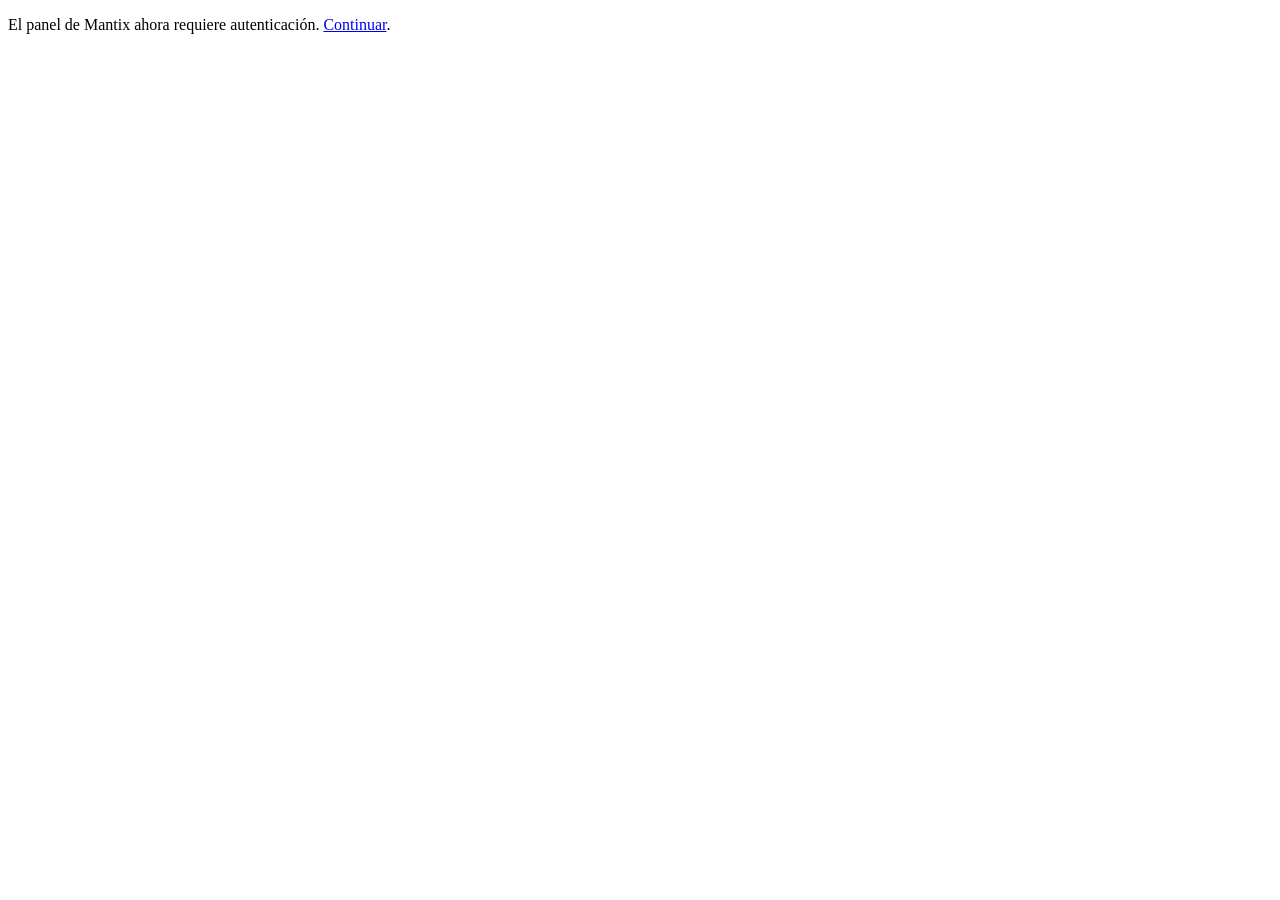
<file: index.html>
<!DOCTYPE html>
<html lang="es">
<head>
  <meta charset="UTF-8">
  <meta http-equiv="refresh" content="0;url=index.php">
  <meta name="robots" content="noindex">
  <title>Redirigiendo | Mantix</title>
</head>
<body>
  <p>El panel de Mantix ahora requiere autenticación. <a href="index.php">Continuar</a>.</p>
</body>
</html>
</file>
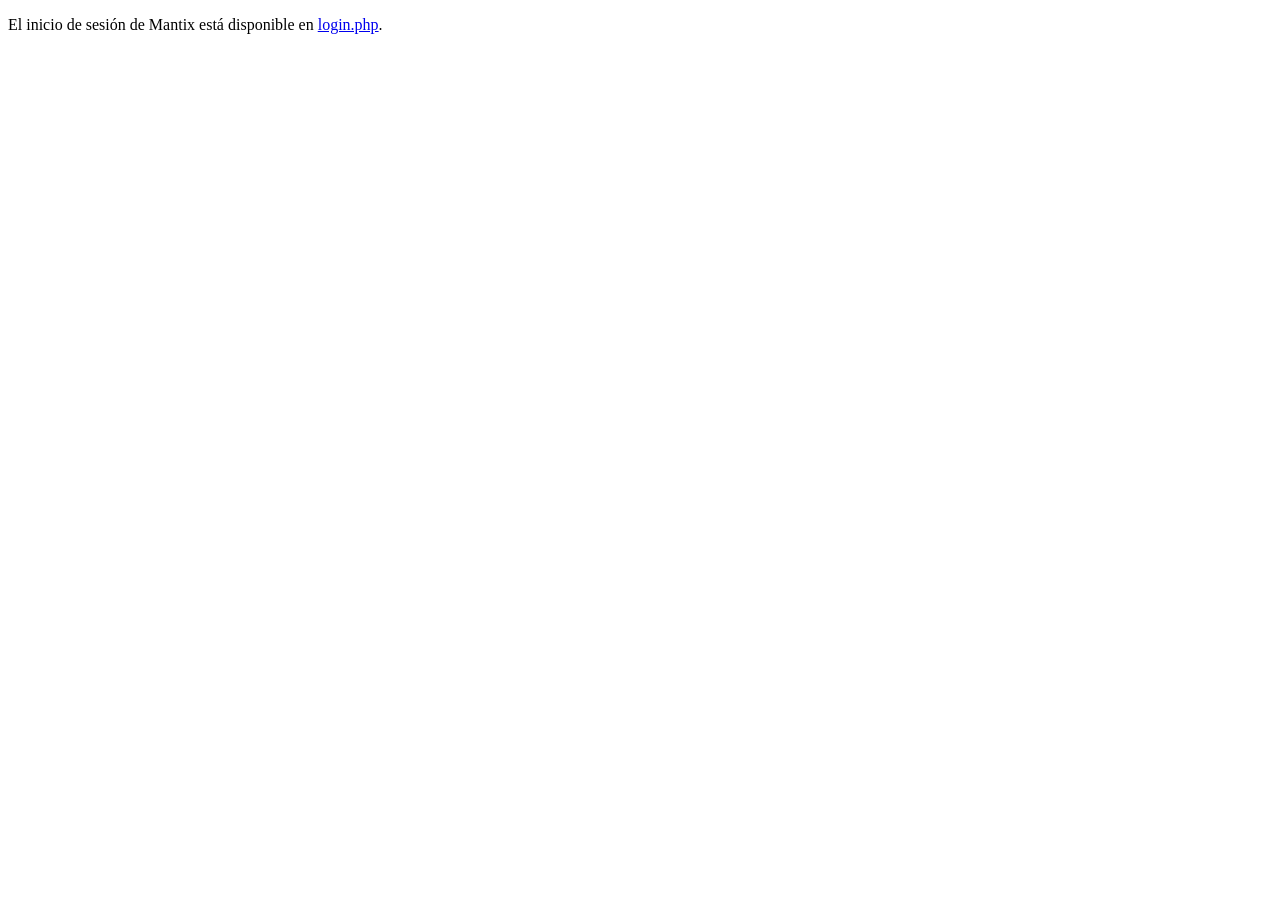
<file: login.html>
<!DOCTYPE html>
<html lang="es">
<head>
  <meta charset="UTF-8">
  <meta http-equiv="refresh" content="0;url=login.php">
  <meta name="robots" content="noindex">
  <title>Redirigiendo | Mantix</title>
</head>
<body>
  <p>El inicio de sesión de Mantix está disponible en <a href="login.php">login.php</a>.</p>
</body>
</html>
</file>
